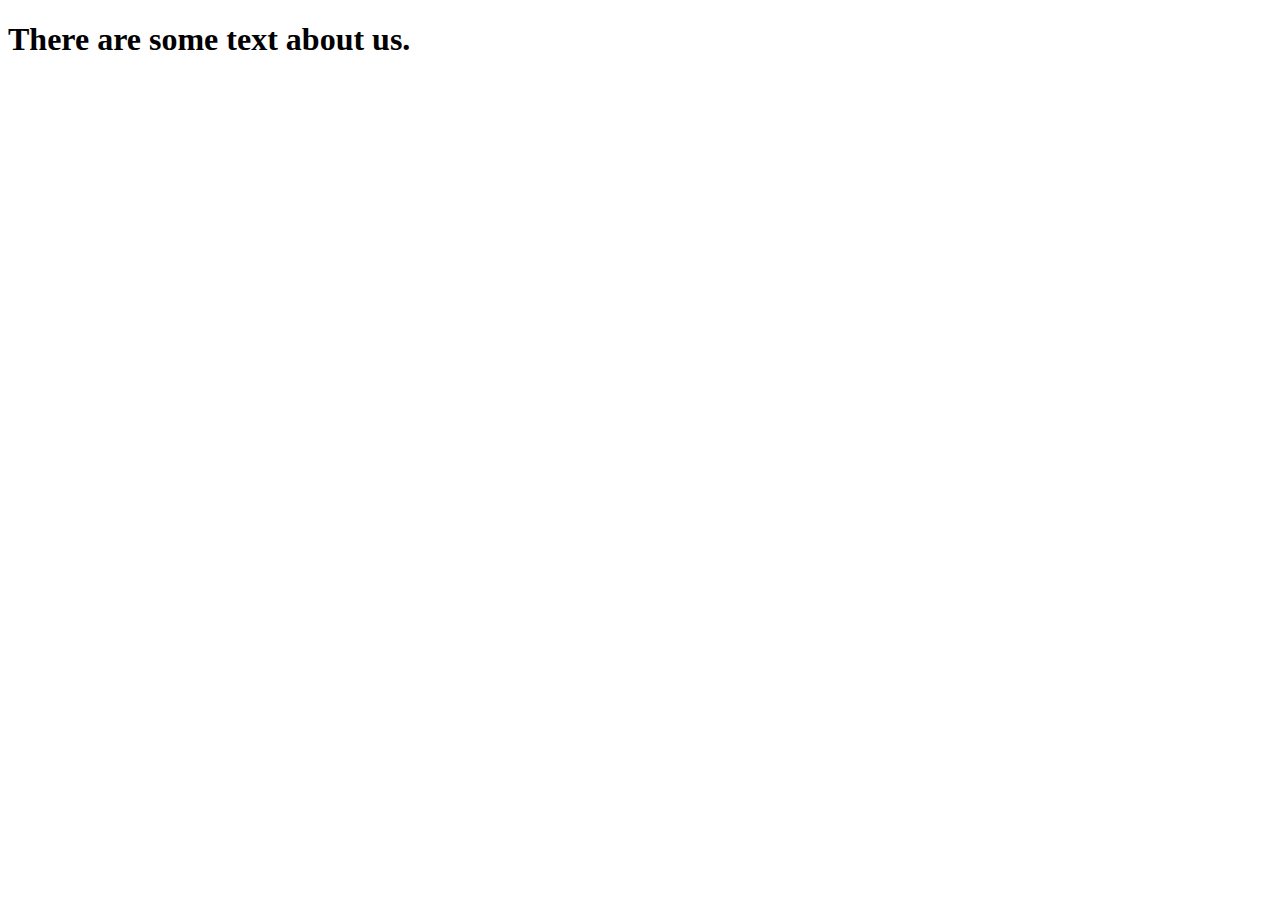
<file: website/templates/website/about.html>
<!DOCTYPE html>
<html lang="en">
<head>
    <meta charset="UTF-8">
    <meta name="viewport" content="width=device-width, initial-scale=1.0">
    <title>About page</title>
</head>
<body>
    <h1> There are some text about us. </h1>
</body>
</html>
</file>
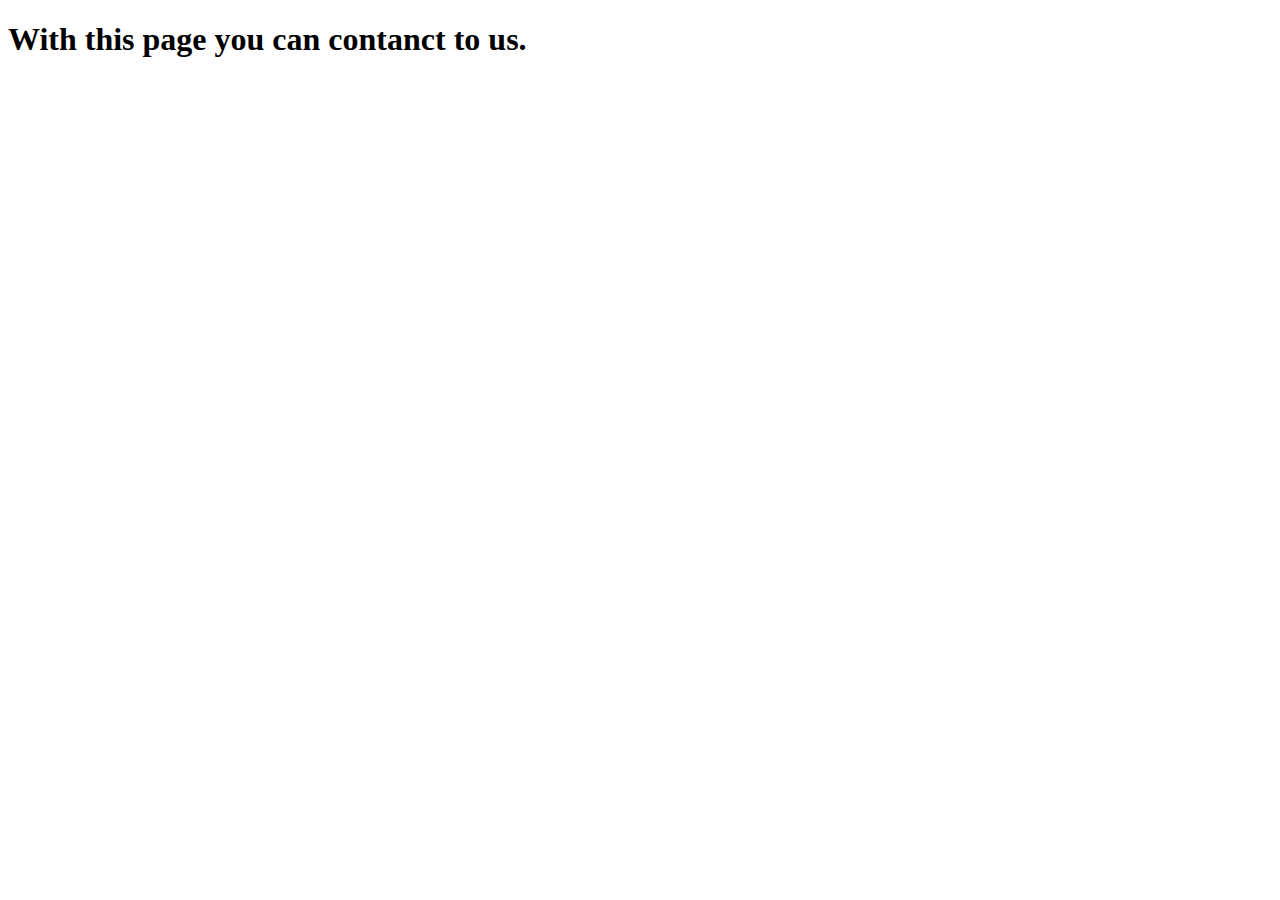
<file: website/templates/website/contact.html>
<!DOCTYPE html>
<html lang="en">
<head>
    <meta charset="UTF-8">
    <meta name="viewport" content="width=device-width, initial-scale=1.0">
    <title>Contact page</title>
</head>
<body>
    <h1> With this page you can contanct to us. </h1>
</body>
</html>
</file>
